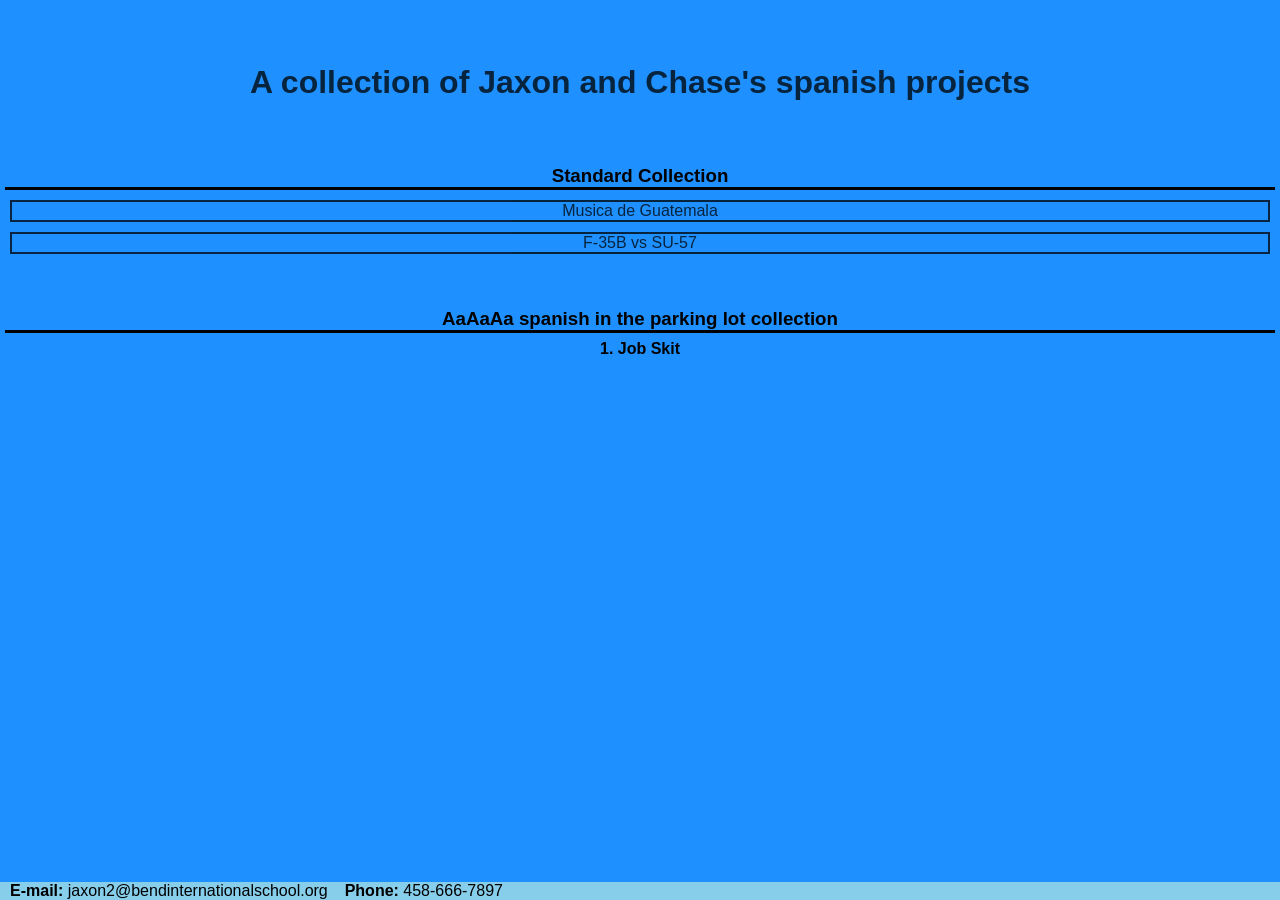
<file: index.html>
<!DOCTYPE html>
<html>
  <head>
    <title>Home</title>
    <link rel='stylesheet' href='styles1.css'>
    <link rel='icon' type='image/png' href='icon.png'>
  </head>
  <body>
    <h1 class='header'>A collection of Jaxon and Chase's spanish projects</h1>
    <h3 class='subheader'>Standard Collection</h3>
    <div class='collection'>
      <p><a href='Musica de guatemala.html'>Musica de Guatemala</a></p>
      <p><a href='F-35B vs SU-57.html'>F-35B vs SU-57</a></p>
    </div>
    <h3 class='subheader'><br><br>AaAaAa spanish in the parking lot collection</h3>
    <div class='vcollection'>
      <p><a href='https://youtu.be/n1paOhmb35k?si=jlmSILGoVrNnuuGG' target='_blank'>1. Job Skit</a></p>
    </div>
    <p class='contact'><strong>E-mail:</strong> jaxon2@bendinternationalschool.org &ensp; <strong>Phone:</strong> 458-666-7897</p>
  </body>
</file>
<file: styles1.css>
.header {
  text-align: center;
  color: black;
  opacity: 0.75;
  margin: 5%;
}

.subheader {
  text-align: center;
  margin: 5px;
  border-bottom: 3px solid black;
}

body {
  background-color: dodgerblue;
  font-family: Helvetica;
  margin: 0;
}

#SpAlphabet {
  display: block;
  width: 95%;
  padding-bottom: 0;
  margin-bottom: 10px;
  border-radius: 15px;
  margin-left: auto;
  margin-right: auto;
}

#Tun,
#Marimba {
  display: block;
  width: 200px;
  padding: 0;
  margin-bottom: 10px;
  Margin-top: 10px;
  border-radius: 15px;
  margin-left: 0;
  margin-right: auto;
  
}

.collection h2 {
  text-align: center;
  color: black;
  padding-top: 10px;
  border-top: 3px solid black;
  opacity: 0.75;
  margin: 0;
}

.collection a {
  color: black;
  text-decoration: none;
  font-weight: medium;
}

.collection a:hover {
  color: blueviolet;
}

.collection p {
  text-align: center;
  border: 2px solid black;
  margin: 10px;
  opacity: 0.75;
}

.vcollection a {
  color: black;
  text-decoration: none;
  font-weight: bold;
}

.vcollection a:hover {
  color: blueviolet;
}

.vcollection p {
  text-align: center;
  margin: 7px;
}

.home-button {
  text-align: right;
  background-color: skyblue;
  color: black;
  margin: 0;
}

.home-button a {
  text-decoration: none;
  color: black;
  padding-right: 10px;
}

.home-button a:hover {
  color: blueviolet;
}

.m-contents {
  margin: 10px;
}

.sources a {
  text-decoration: none;
  color: black;
}

.sources a:hover {
  color: blueviolet;
}

.sitpl-link a {
  color: black;
  text-decoration: none;
}

.sitpl-link a:hover {
  color: blueviolet;
}

.centered {
  text-align: center;
}

.underlined {
  border-bottom: 3px solid black;
}

.full_padding {
  padding-left: auto;
  padding-right: auto;
}

.jet_images {
  display: block;
  width: 47.5%;
  border-radius: 15px;
  margin-left: auto;
  margin-right: auto;
}

td {
  width: 200px;
  height: 50px;
  text-align: center;
  background-color: LightBlue;
  border-radius: 2px;
}

th {
  width: 200px;
  height: 50px;
  text-align: center;
}

.table_title {
  background-color: SkyBlue;
  border-radius: 2px;
}

table {
  border-collapse: separate;
  border-spacing: 3px;
  margin-left: auto;
  margin-right: auto;
}

.contact {
  position: fixed;
  bottom: 0;
  left:0;
  color: black;
  background-color: skyblue;
  padding-left: 10px;
  margin-bottom: 0;
  padding-right: 100%;
  white-space: nowrap;
}
</file>
